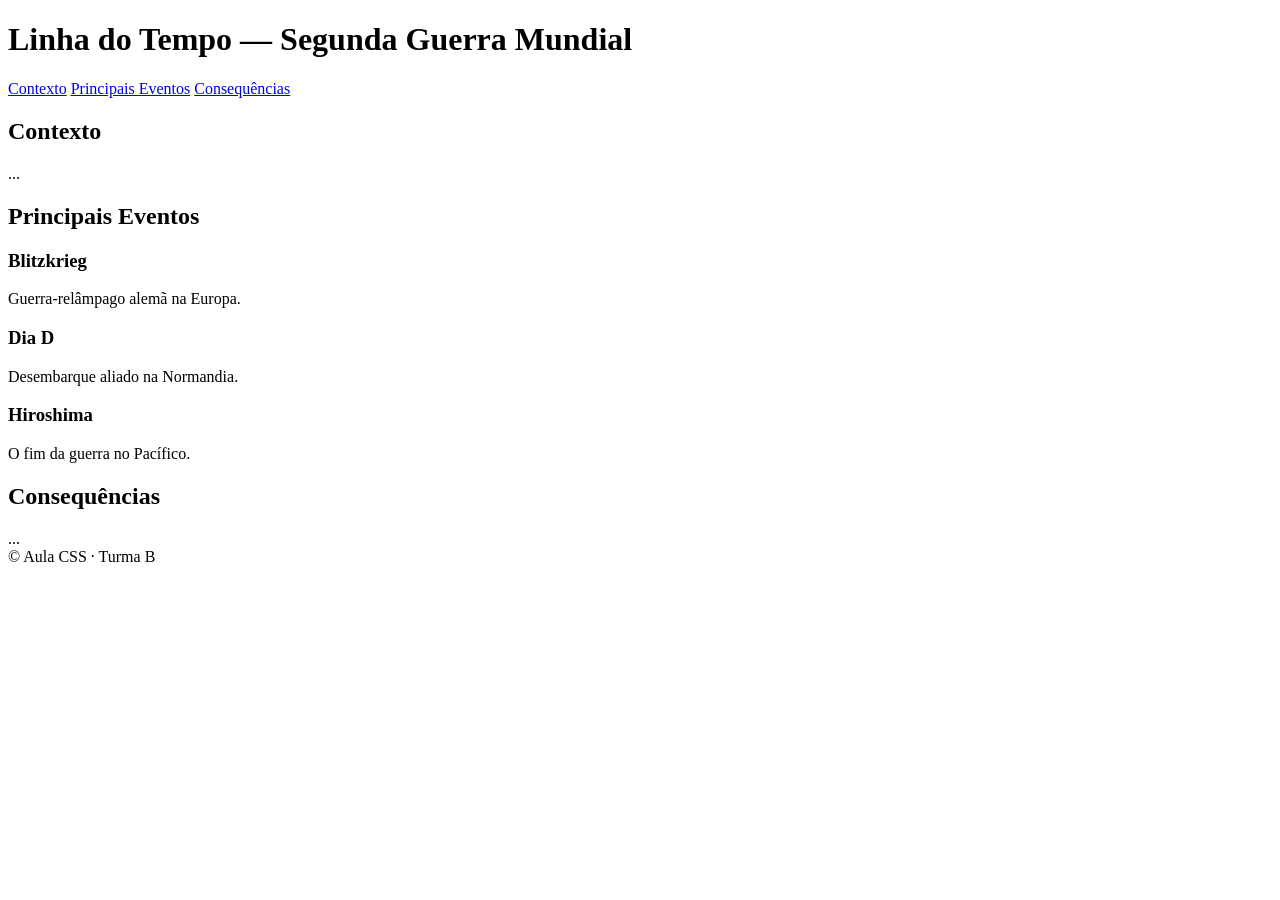
<file: modulo_4/index.html>
<!DOCTYPE html>
<html lang="en">
<head>
    <meta charset="UTF-8">
    <meta name="viewport" content="width=device-width, initial-scale=1.0">
    <title>Primeira Aula de CSS - História - Segunda Guerra Mundial</title>
    
</head>
<body>
    <header class="topo">
  <h1 class="logo">Linha do Tempo — Segunda Guerra Mundial</h1>
  <nav class="menu">
    <a href="#s1">Contexto</a>
    <a href="#s2">Principais Eventos</a>
    <a href="#s3">Consequências</a>
  </nav>
</header>
<main>
  <section id="s1"><h2>Contexto</h2>...</section>
  <section id="s2"><h2>Principais Eventos</h2>
    <div class="cards">
      <div class="card"><h3>Blitzkrieg</h3>
        <p>Guerra-relâmpago alemã na Europa.</p>
      
    </div>
      <div class="card"><h3>Dia D</h3>
        <p>Desembarque aliado na Normandia.</p></div>
      <div class="card"><h3>Hiroshima</h3>
        <p>O fim da guerra no Pacífico.</p></div>
    </div>
  </section>
  <section id="s3"><h2>Consequências</h2>...</section>
</main>
<footer class="rodape">© Aula CSS · Turma B</footer>

</body>
</html>
</file>
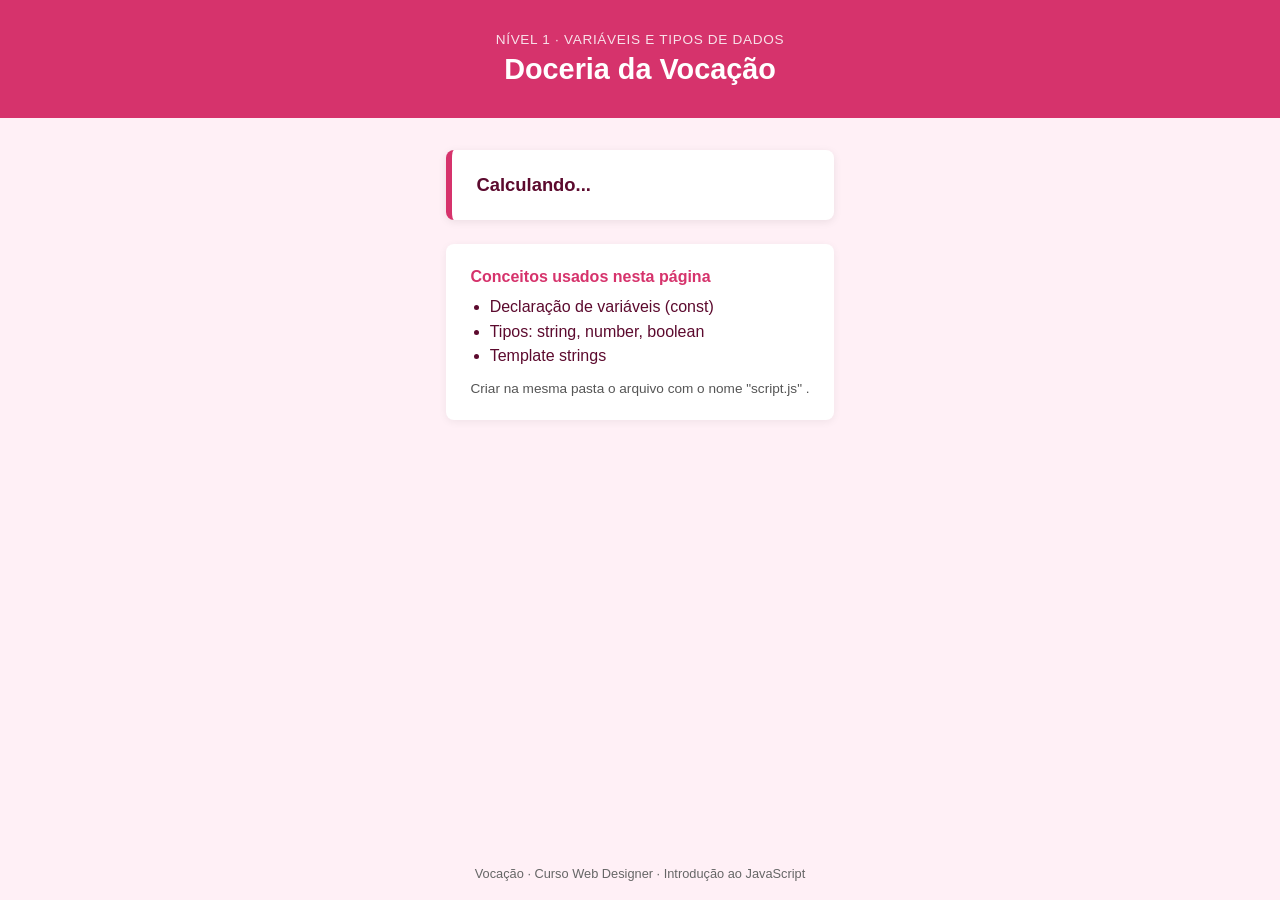
<file: modulo_6/index.html>
<!DOCTYPE html>
<html lang="pt-br">
<head>
  <meta charset="UTF-8">
  <meta name="viewport" content="width=device-width, initial-scale=1.0">
  <title>Doceria da Vocação — Exercício 1 JavaScript</title>
  <link rel="stylesheet" href="style.css">
</head>
<body>
  <header>
    <p class="nivel">Nível 1 · Variáveis e tipos de dados</p>
    <h1>Doceria da Vocação</h1>
  </header>

  <main>
    <section class="card">
      <p id="resultado">Calculando...</p>
    </section>

    <section class="conceitos">
      <h2>Conceitos usados nesta página</h2>
      <ul>
        <li>Declaração de variáveis (const)</li>
        <li>Tipos: string, number, boolean</li>
        <li>Template strings</li>
      </ul>
      <p class="dica">Criar na mesma pasta o arquivo com o nome "script.js" .</p>
    </section>
    <script>alert("hello worldddd!!!")</script>
  </main>

  <footer>
    <p>Vocação · Curso Web Designer · Introdução ao JavaScript</p>
  </footer>

 
  
</body>
</html>
</file>
<file: modulo_6/style.css>
* {
  box-sizing: border-box;
  margin: 0;
  padding: 0;
}

body {
  font-family: "Segoe UI", Arial, sans-serif;
  background-color: #fff0f6;
  color: #5c0a2e;
  min-height: 100vh;
  display: flex;
  flex-direction: column;
}

header {
  background-color: #d6336c;
  color: #ffffff;
  padding: 2rem 1.5rem;
  text-align: center;
}

header .nivel {
  text-transform: uppercase;
  letter-spacing: 0.05em;
  font-size: 0.85rem;
  opacity: 0.85;
  margin-bottom: 0.4rem;
}

header h1 {
  font-size: 1.8rem;
}

main {
  flex: 1;
  max-width: 640px;
  margin: 0 auto;
  padding: 2rem 1.5rem;
  display: flex;
  flex-direction: column;
  gap: 1.5rem;
}

.card {
  background-color: #ffffff;
  border-left: 6px solid #d6336c;
  border-radius: 8px;
  padding: 1.5rem;
  box-shadow: 0 2px 8px rgba(0, 0, 0, 0.08);
}

#resultado {
  font-size: 1.15rem;
  font-weight: 600;
}

.conceitos {
  background-color: #ffffff;
  border-radius: 8px;
  padding: 1.5rem;
  box-shadow: 0 2px 8px rgba(0, 0, 0, 0.06);
}

.conceitos h2 {
  font-size: 1rem;
  color: #d6336c;
  margin-bottom: 0.75rem;
}

.conceitos ul {
  list-style: disc;
  padding-left: 1.2rem;
  display: flex;
  flex-direction: column;
  gap: 0.4rem;
}

.dica {
  margin-top: 1rem;
  font-size: 0.85rem;
  color: #555555;
}

.dica code {
  background-color: #fff0f6;
  padding: 0.1rem 0.4rem;
  border-radius: 4px;
}

footer {
  text-align: center;
  padding: 1.2rem;
  font-size: 0.8rem;
  color: #666666;
}
</file>
